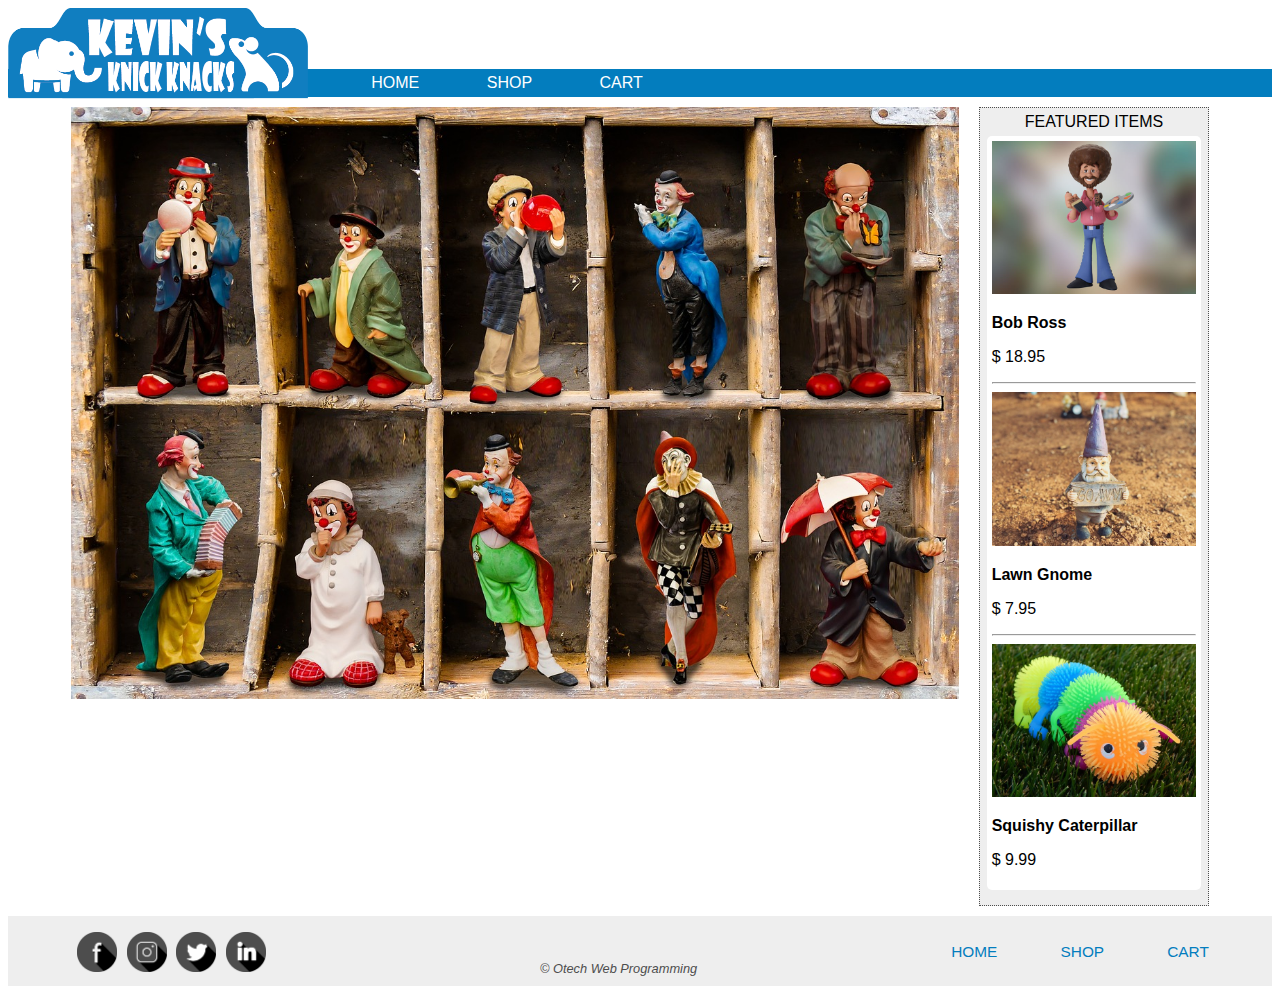
<file: index.html>
<!DOCTYPE html>
<html lang="en">
    <head>
        <meta charset="UTF-8">
        <meta http-equiv="X-UA-Compatible" content="IE=edge">
        <meta name="viewport" content="width=device-width, initial-scale=1.0">
        <title>Kevin's Knick Knacks</title>
        <link rel="stylesheet" href="style.css">
    </head>
    <body>
        <header>
            <a href="index.html">
                <img src="images/KevinsKnickKnacksLogo_037DBE.png" alt="logo">
            </a>
            <nav>
                <div id="links">
                        <a href="index.html">HOME</a>
                        <a href="shop.html">SHOP</a>
                        <a href="cart.html">CART</a>
                </div>
            </nav>
        </header>
        <main>
            <aside>
                <div id="sideBarHeading">
                    FEATURED ITEMS
                </div>
                <div id="sideBarContainer">
                    <a href="shop.html#cardNumber8">
                    <img class="featuredImage" src="images/shop/thumbnails/BobRoss_Thumb.jpg" alt="bob ross knick knack">
                    <p class="bold">
                        Bob Ross
                    </p>
                    <p>
                        &dollar; 18.95
                    </p>
                </a>
                <hr>
                
                    <a href="shop.html#cardNumber7">
                    <img class="featuredImage" src="images/shop/thumbnails/LawnGnome_Thumb.jpg" alt="lawn gnome">
                    <p class="bold">
                        Lawn Gnome
                    </p>
                    <p>
                        &dollar; 7.95
                    </p>
                </a>
                
                <hr>
                
                    <a href="shop.html#cardNumber3">
                    <img class="featuredImage" src="images/shop/thumbnails/SquishyCaterpillar_Thumb.jpg" alt="squishy caterpillar">
                    <p class="bold">
                        Squishy Caterpillar
                    </p>
                    <p>
                        &dollar; 9.99
                    </p>
                </a>
                </div>
            </aside>
            <div id="mainContentContainer">
                <img src="images/clownFigurines_1280.jpg" id="mainContentImage" alt="clown figurine">
            </div>
        </main>
        <footer>
            <div id="socialMediaLinks">
                <a href="#"><img src="images/facebook.png" alt="facebook"></a>
                <a href="#"><img src="images/instagram.png" alt="instagram"></a>
                <a href="#"><img src="images/twitter.png" alt="twitter"></a>
                <a href="#"><img src="images/linkedin.png" alt="linkedin"></a>
            </div>
            <div id="footerNav">
                <a href="cart.html">CART</a>
                <a href="shop.html">SHOP</a>
                <a href="index.html">HOME</a>
            </div>
            <div id="copyright">
                &copy; Otech Web Programming
            </div>
        </footer>
    </body>
</html>
</file>
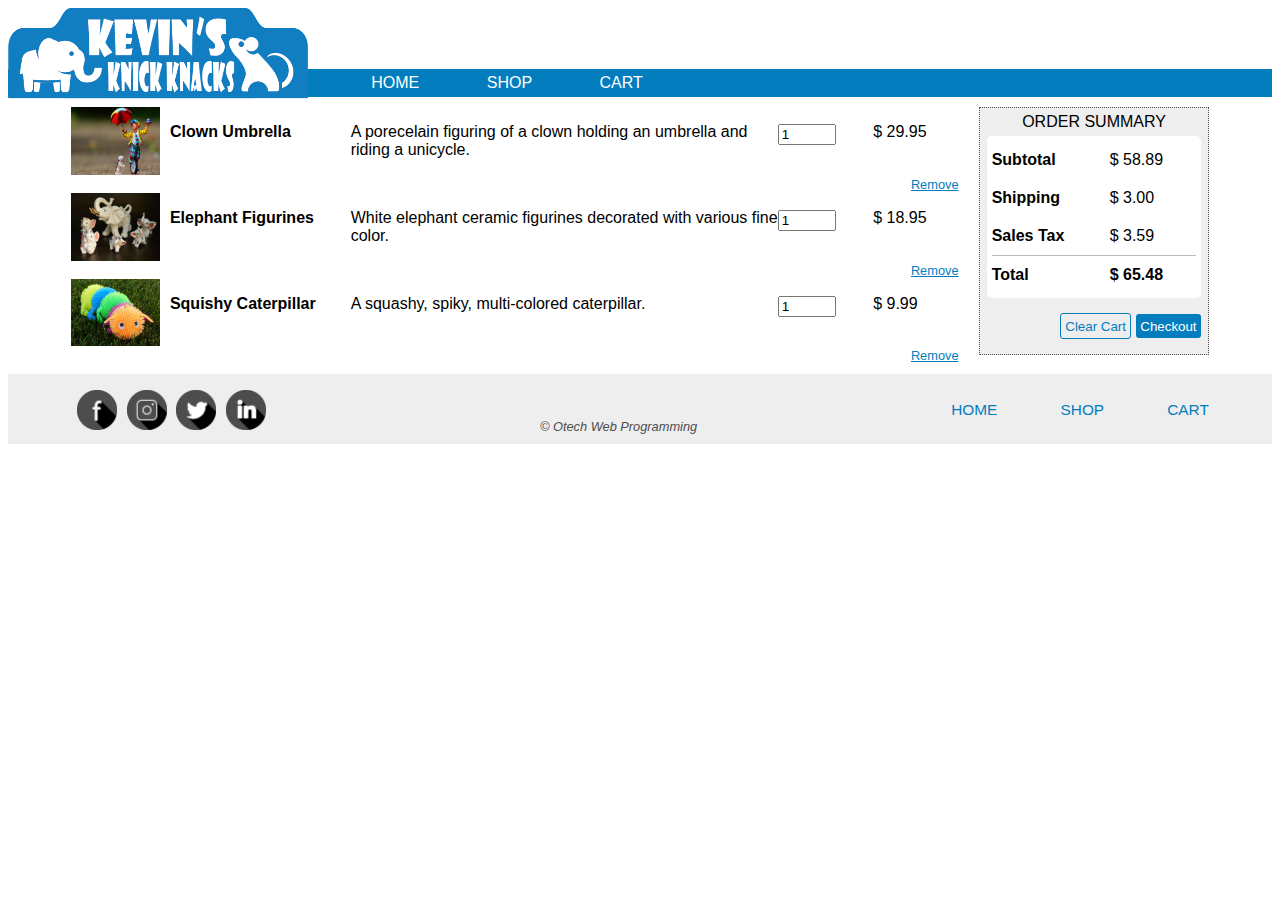
<file: cart.html>
<!DOCTYPE html>
<html lang="en">
<head>
    <meta charset="UTF-8">
    <meta http-equiv="X-UA-Compatible" content="IE=edge">
    <meta name="viewport" content="width=device-width, initial-scale=1.0">
    <title>Cart - Kevin's Knick Knacks</title>
    <link rel="stylesheet" href="style.css">
</head>
<body>
    <header>
        <a href="index.html">
            <img src="images/KevinsKnickKnacksLogo_037DBE.png" alt="logo">
        </a>
        <nav>
            <div id="links">
                <a href="index.html">HOME</a>
                <a href="shop.html">SHOP</a>
                <a href="cart.html">CART</a>
            </div>
        </nav>
    </header>
    <main>
        <aside>
            <div id="sideBarHeading">
                ORDER SUMMARY
            </div>


            <div id="sideBarContainer">
                <div class="tableRow">
                    <div class="tableCell">Subtotal</div>
                    <div class="tableCell">&dollar; 58.89</div>
                </div>

                <div class="tableRow">
                    <div class="tableCell">Shipping</div>
                    <div class="tableCell">&dollar; 3.00</div>
                </div>

                <div class="tableRow">
                    <div class="tableCell borderBottom">Sales Tax</div>
                    <div class="tableCell borderBottom">&dollar; 3.59</div>
                </div>

                <div class="tableRow">
                    <div class="tableCell">Total</div>
                    <div class="tableCell bold">&dollar; 65.48</div>
                </div>

            </div>







            <div id="cartButtons">
                <button id="clearCartButton">
                    Clear Cart
                </button>
                <button id="checkoutButton">
                    Checkout
                </button>
            </div>
        </aside>
        <div id="mainContentContainer">
            <div id="cartCardContainer">
                <div class="cartCard">
                    <div class="cartCardFlex">

                        <img src="images/shop/thumbnails/ClownUmbrella_Thumb.jpg" alt="clown umbrella">
                        <p class="cartTitle">
                            Clown Umbrella
                        </p>
                        <p class="cartDescription">
                            A porecelain figuring of a clown holding an umbrella and riding a unicycle.
                        </p>
                        <div class="cartQuantity">
                            <input type="number" value="1" min="1" max="5">
                        </div>
                        <p class="cartPrice">
                            &dollar; 29.95
                        </p>
                    </div>

                    <p class="textAlignRight removeMargins">
                        <a class="removeLink" href="#">
                            Remove
                        </a>
                    </p>
                </div>



                <div class="cartCard">
                    <div class="cartCardFlex">

                        <img src="images/shop/thumbnails/ElephantFigurines_Thumb.jpg" alt="elephant figurine">
                        <p class="cartTitle">
                            Elephant Figurines
                        </p>
                        <p class="cartDescription">
                            White elephant ceramic figurines decorated with various fine color.
                        </p>
                        <div class="cartQuantity">
                            <input type="number" value="1" min="1" max="5">
                        </div>
                        <p class="cartPrice">
                            &dollar; 18.95
                        </p>
                    </div>
                    <p class="textAlignRight removeMargins">
                        <a class="removeLink" href="#">
                            Remove
                        </a>
                    </p>
                    </div>

                <div class="cartCard">
                    <div class="cartCardFlex">

                        <img src="images/shop/thumbnails/SquishyCaterpillar_Thumb.jpg" alt="squishy caterpillar">
                        <p class="cartTitle">
                            Squishy Caterpillar
                        </p>
                        <p class="cartDescription">
                            A squashy, spiky, multi-colored caterpillar.
                        </p>
                        <div class="cartQuantity">
                            <input type="number" value="1" min="1" max="5">
                        </div>
                        <p class="cartPrice">
                            &dollar; 9.99
                        </p>
                    </div>
                        <p class="textAlignRight removeMargins">
                            <a class="removeLink" href="#">
                                Remove
                            </a>
                        </p>
                    </div>

                </div>
        </div>
    </main>
    <footer>
        <div id="socialMediaLinks">
            <a href="#"><img src="images/facebook.png" alt="facebook"></a>
            <a href="#"><img src="images/instagram.png" alt="instagram"></a>
            <a href="#"><img src="images/twitter.png" alt="twitter"></a>
            <a href="#"><img src="images/linkedin.png" alt="linkedin"></a>
        </div>
        <div id="footerNav">
            <a href="cart.html">CART</a>
            <a href="shop.html">SHOP</a>
            <a href="index.html">HOME</a>
        </div>
        <div id="copyright">
            &copy; Otech Web Programming
        </div>
    </footer>
</body>
</html>
</file>
<file: style.css>
body {
    font-family: Verdana, Geneva, Tahoma, sans-serif;
}
header img {
    width: 300px;
    float: left;
}
nav {
    padding-top: 61px;
}
#links {
    background-color: #037dbe;
    padding-top: 5px;
    padding-bottom: 5px;
    padding-left: 0px;
    padding-right: 0px;
}
nav a {
    color: white;
    text-decoration: none;
    padding-left: 5%;
}
nav a:hover {
    color: #111111;
}
main {
    width: 90%;
    margin-top: 10px;
    margin-bottom: 10px;
    margin-left: auto;
    margin-right: auto;
}
#mainContentContainer {
    margin-right: 22%;
}
#mainContentImage {
    width: 100%;
}
aside {
    float:right;
    width: 20%;
    border: 1px dotted #4d4d4d;
    background-color: #eeeeee;
    padding-bottom: 15px;
    margin-bottom: 10px;
}
aside a {
    text-decoration: none;
    color: #000000;
}
#sideBarHeading {
    text-align: center;
    padding-top: 5px;
    padding-bottom: 5px;
    padding-left: 0px;
    padding-right: 0px;
}
#sideBarContainer {
    margin-top: 0px;
    margin-bottom: 0px;
    margin-left: auto;
    margin-right: auto;
    background-color: #ffffff;
    padding: 2%;
    border-radius: 5px;
    width: 90%;
    display: table;
}
.featuredImage {
    max-width: 100%;
}
.bold {
    font-weight: bold;
}
footer {
    background-color: #eeeeee;
    padding-top: 10px;
    padding-bottom: 10px;
    padding-left: 0px;
    padding-right: 0px;
    font-size: 80%;
    height: 50px;
    color: #4d4d4d;
    clear: both;
}
#socialMediaLinks {
    float: left;
    padding-left: 5%;
}
#socialMediaLinks img {
    width: 40px;
    padding-top: 6px;
    padding-left: 6px;
    padding-right: 0px;
    padding-bottom: 0px;
}
#footerNav a {
    text-decoration: none;
    padding-right: 5%;
    float: right;
    font-size: 120%;
    color: #037dbe;
    padding-top: 17px;
}
#footerNav a:hover {
    color: #000000;
}
#copyright {
    width: 200px;
    margin: 0 auto;
    font-style: italic;
    padding-top: 35px;
}
.tableRow {
    display: table-row;
}
.tableCell {
    display: table-cell;
    padding-top: 10px;
    padding-bottom: 10px;
    padding-left: 0px;
    padding-right: 0px;
}
.tableCell:first-child {
    font-weight: bold;
}
#cartButtons {
    text-align: right;
    padding-top: 15px;
    padding-right: 3%;
    padding-bottom: 0px;
    padding-left: 0px;
}
#cartButtons button {
    background-color: #037dbe;
    border: none;
    border-radius: 3px;
    color: #ffffff;
    padding: 2%;
    cursor: pointer;
}
#cartButtons #clearCartButton {
    background-color: #eeeeee;
    border: 1px solid #037dbe;
    color: #037dbe;
}
.borderBottom {
    border-bottom: 1px solid #bbbbbb;
}
.removeLink {
    text-align: right;
    font-size: 80%;
    color: #037dbe;
}
#cardContainer {
    display: flex;
    justify-content: space-between;
    flex-wrap: wrap;
}
.card {
    box-shadow: 0 4px 8px 0 rgba(0, 0, 0, 0.2);
    transition: 0.3s;
    width: 25%;
    border-radius: 5px;
    padding: 15px;
    margin-bottom: 40px;
}
.card:hover {
    box-shadow: 0 8px 16px 0 rgba(0, 0, 0, 0.2);
}
.card img {
    border-radius: 20px;
    width: 100%;
    height: 50%;
}
.cardText {
    padding-top: 2px;
    padding-bottom: 2px;
    padding-left: 16px;
    padding-right: 16px;
}
.cardText button {
    float: right;
    background-color: #037dbe;
    color: #ffffff;
    border: none;
    padding: 5px;
    border-radius: 3px;
    cursor: pointer;
}
<<<<<<< HEAD
.cartCard {
    box-shadow: 0 3px 8px 0 rgba(0, 0, 0, 0.2);
    transition: 0.3s;
    border-radius: 5px;
    padding: 15px;
    margin-bottom: 40px;
}
.cartCard:hover {
    box-shadow: 0 6px 10px 0 rgba(0, 0, 0, 0.2);
}
.cartCardFlex {
    display: flex;
}
.cartCard img {
    width: 10%;
    flex: 10%;
}
.cartTitle {
    flex: 20%;
    font-weight: bold;
    padding-left: 10px;
}
.cartDescription {
    flex: 50%;
    padding-left: 10px;
}
.cartQuantity {
    flex: 10%;
}
.cartQuantity input {
    margin-top: 17px;
    width: 50px;
}
.cartPrice {
    flex: 10%;
    padding-left: 10px;
}
.removeMargins {
    margin: 0px;
}
.textAlignRight {
    text-align: right;
}
=======
>>>>>>> 8a3517d7b706eaee156ad2ce9b5529564a0cf531
</file>
